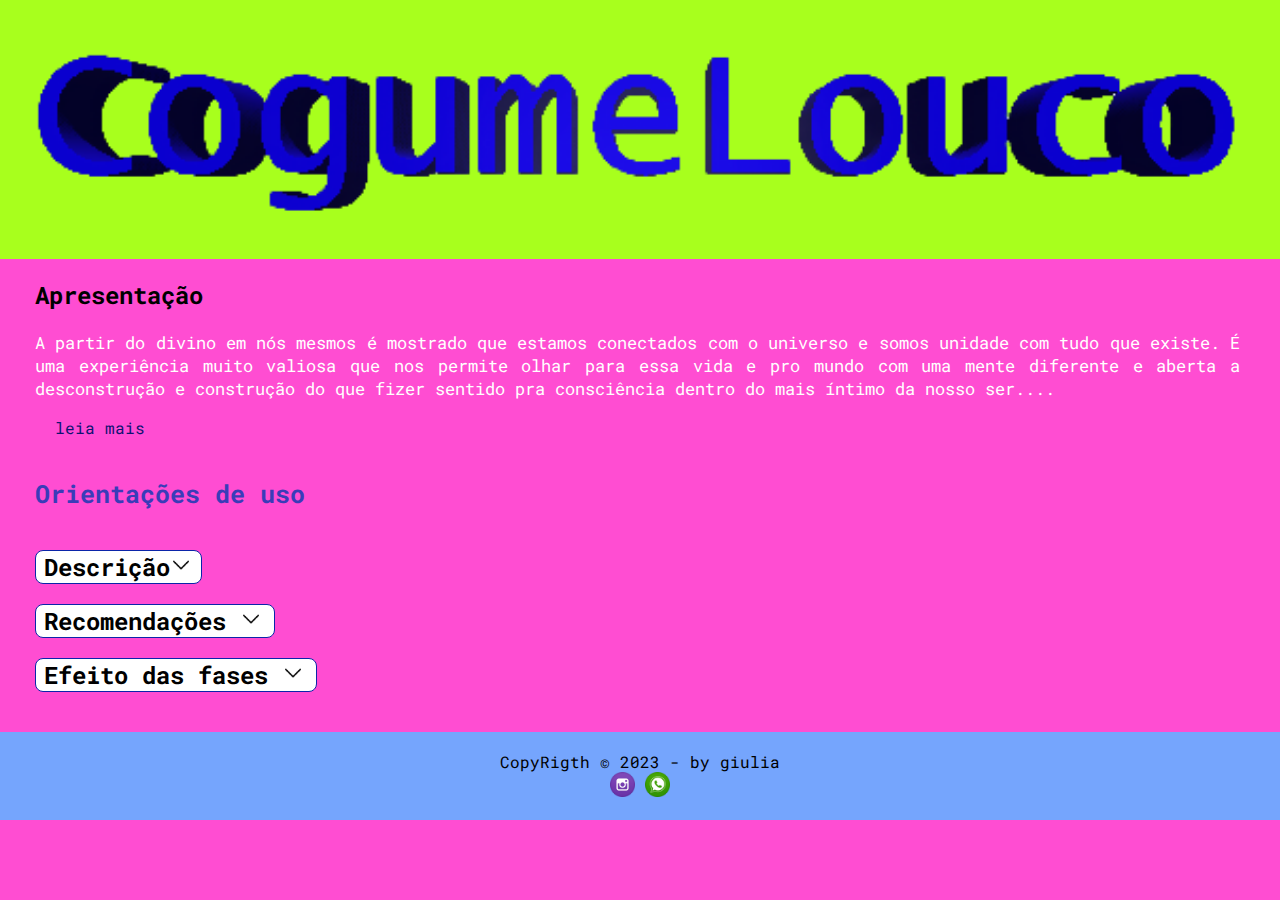
<file: index.html>
<!DOCTYPE html>
<html lang="pt-br">
<head>
    <meta charset="UTF-8">
    <meta http-equiv="X-UA-Compatible" content="IE=edge">
    <meta name="viewport" content="width=device-width, initial-scale=1.0">
    <link rel="stylesheet" href="style.css">
    <link rel="preconnect" href="https://fonts.googleapis.com">
    <link rel="preconnect" href="https://fonts.gstatic.com" crossorigin>
    <link href="https://fonts.googleapis.com/css2?family=Roboto+Mono&display=swap" rel="stylesheet">
    <title>QR COGU</title>
    <script src="qrcode.js"></script>
    <style>
        #mais{display:none;
        }
        a .btnleiamais{
           padding-top:-25px;
        }
        .textefeito, .textreco, .textdesc{
            display:none;
        }

    </style>
</head>
<body>
   <header>
    <img src="cogumelouco2.png" width="1300px" alt="logo">
   </header>
   <!-- <div class="type">
        <label><strong>Tipo da espécie: </strong></label>
        <select type="number" name="tipo" class="inputipo" width="10%">
            <option value="1">1</option>
            <option value="2">2</option>
            <option value="3">3</option>
        </select>
   </div> -->
   <main>
      <div id="apresenta">
        <h2>Apresentação</h2>
            <p>
                A partir do divino em nós mesmos é mostrado que estamos conectados com o universo e somos unidade com tudo que existe. 
                É uma experiência muito valiosa que nos permite olhar para essa vida e pro mundo com uma mente diferente e aberta a desconstrução e construção do que fizer sentido pra consciência dentro do mais íntimo da nosso ser.<span id="pontos">...</span>
                <span id="mais">
               
                 <br>A autobiografia e as informações factuais são separadas da noção de identidade, a
                pergunta "quem sou eu?" não tem uma resposta concreta, é um sentir abstrato que vem de ser e estar sendo. 
                Para integrar o ser à sua vida é preciso estar presente e deixar este "eu", ou seja o sentimento que você tem sobre si mesmo, a ideia de ser um "indivíduo"
                desaparece completamente, consequentemente o abandono por esta complexa mistura de desejos, medos, pensamentos, e aquilo que me apego porque me dá uma sensação de certeza, de reconhecimento e ao mesmo tempo de causa de tanto sofrimento.
                O que impede a experiência da verdadeira autoconsciência é o ego. 
                <br>
                A maneira como você encara a morte determina como você vê a vida. A morte é vista como uma fase de transição na qual você volta ao seu estado 
                    original como parte do todo e com a aceitação da única certeza da vida, a morte do ego(eu) ou dissolução do ego propõe 
                    uma boa experiência.
                <br>
                Aceitando da morte física antes de acontecer percebo que estou colhendo frutos e agora planto sementes que farão minha paz crescer com a morte enquanto vivo uma vida mais leve, feliz e com amor
             </span>
            </p>
            <a onclick="leiamais()" id="btnleiamais" href="#">leia mais</a>
        </div>    <br>

        <h3><a id="usolink" href="uso.html">
            Orientações de uso</a></h3>
       


            <section id="setas">

                <h2 id="h2desc" onclick="mostrardesc()">
                    Descrição<img class="setadesc" src="setabxo.png" width="22px">
                               
                </h2>
                <div class="textdesc">
                        <p> 
                            Os efeitos dos cogumelos estão associados a condições piscológicas e emocinais do consumidor assim como também é importante o contexto em que o consumo se verifica
                            <br><br>
                            
                            A psilocibina é um alucinógeno que altera a reação e do cérebro devido a uma substância chamada serotonina. Quando decomposta pelo fígado, ela causa um estado alterado de consciência e (auto)percepção nos usuários.span<span>leia mais</span><br>
                            
                            Demonstraram que a psilocibina aparentemente reduz a atividade do córtex pré-frontal medial, uma área do cérebro que ajuda a regular uma série de funções cognitivas, incluindo a atenção, o controle da inibição, os hábitos e a memória. O composto também reduz as conexões entre essa região e 
                            o córtex cingulado posterior, que pode participar da regulagem da memória e das emoções.
                            <br><br>
                            Os efeitos começam a surgir entre 25 e 35 minutos após a ingestão e podem durar até 6 horas.<br><br>
                           
                            O consumidor poderá sentir o aumento da sensibilidade perceptiva, ou seja, cores mais intensas e percepção aprimorada em detalhes com distorções visuais e sinestesia, que seria a misturia de sensações onde sons teriam cor e cores teriam sons, acompanhadas de uma grande euforia, uma sensação de bem estar e o aumento da autoconfiança, além de grande instrospecçao e um possível aumento do prazer e líbido sexual<br><BR>
                              
                            -Os efeitos podem variar para menor ou maior de acordo com a quantia usada, com a sensibilidade de cada pessoa, com as substâncias ingeridas e com o estado psicológico da pessoa no momento, principalmente se a pessoa é portadora de algum transtorno psiquiátrico em que o uso da piloscibina está em <a href="uso.html #restri">restrição</a>.
                                <br><br>
                                Como qualquer outro tratamento os riscos dos cogumelos não se insentam, porém usado com instruções qualificadas é considerado por cientistas mais seguro  e eficaz do que o tratamento com rémedios laboratoriais.

                        </p>
                
                    </div>  
    
                    <h2 id="h2reco" onclick="mostrareco()">
                        Recomendações <img class="setadesc" src="setabxo.png" width="22px">
                    </h2>

                     <div class="textreco">
                        <strong>-Se você não quer encarar seus demônios e sabe que eles existem, é melhor ficar longe dos cogumelos.</strong>
                       <p>
                        Eficaz contra doenças e transtornos como depressão, ansiedade, DDA/TDAH, compulsões e vícios(cigarro,etc), pois podem aumentar a neuroplasticidade do cérebro, tirando as falsas crenças limitantes de onde surge inseguranças na vida.

<br>
                        Diminuição e eficácia contra sintomas de doenças e distúrbios, como: <br>

                        Depressão, ansiedade, DDA/TDAH hiperatividade, distúrbios de humor, transtorno de Estresse Pós-Traumático, compulsões e vícios(cigarro,etc).<br><br>


                        Em geral, os usuários relatam cinco principais benefícios com esse tratamento:<br>

                        -Físico, emocional, criativo, sensorial, espiritual.<br>

                        E em comparação os oferecem menos danos a saúde, maiores resutados, menos tempo e maior qualidadee ficácia começando pelos efeitos:<br>

                        <br>
                            <h4>Em comparação com rémedios laboratóriais:</h4>
                            <strong>1º Efeito</strong><br>
                            -esse efeito te permite expandir suas emoções e sentimentos e aceitar, enquanto os remédios adormecem o sentir deixando os pacientes, muitas vezes, apáticos.
                            <br><br>
        
                            <strong>2º Efeito </strong> <br>
                            -há o encontro de quem se é no presente sem depêndecia química pois é mostrado que o encontro de si mesmo no aqui e agora é tudo o que precisamos
        
                            <br><br> 
                            <strong>3º Efeito</strong><br>
                            -é uma experiência orgânica que transforma em uma quantidade muito menor de uso continuado, os resultados são obtidos em menor tempo, com menos riscos(apenas para pessoas mentalmente saudáveis sem vulnerabilidades a transtornos de personalidade, ezquizofrênia, bipolaridade e psicose) e por ser natural é reconhecido pelo organismo com mais qualidade e eficácia, e menos efeitos colaterais.
                      
                            <br>
                            <br>
                            É recomendado que se responsabilize e faça o uso consciente dos efeitos e das instruções<br><br>
                            Não recomendado:<br>
                             Para menor de idade
                             <br>
                             Pessoas com vulnerabilidades a trantornos de ezquizofrenia, psicose, bipolaridade,  síndrome do pânico e transtorno de personalidade<br>
                             Fazer o uso sem estar consciente dos efeitos
                             Ingerir alta quantidade na primeira vez
                          

                           <br><br>
                             Cada pessoa possui um tipo de organismo que tem uma reação e experiência diferente do outro, entretanto a primeira vez é recomendado que comece com microdose para conhecer aos poucos como o cogumelo funciona no seu organismo
                        </p>
                    </div> 
            </section>
                   
        <h2 id="h2efeito" onclick="mostrarefeito()">Efeito das fases
            <img class="setaefeito" src="setabxo.png" width="22px">
           
        </h2>
    <div class="textefeito">
        <p>
            As primeiras reações são físicas é comum ter naúseas, dilatações da púpila, aumento do pulso, da pressão sanguínea e dependendo do caso até mesmo da temperatura, se ocorrer ansiedade de vertigem deve permanecer assim por uma hora<br><br>
            
            Aumento na intensidade de sensações ou estados, como:<br>

            Criatividade, energia, produtividade e foco, melhora nas relações e aumento da empatia, desenvolvimento da habilidade de liderança, coordenação atlética e energia;<br>

            Seja para ansiedade em pacientes com câncer, depressão, compulsões como o tabagismo ou mesmo experiências mais místicas.<br><br>

            <h3>Fases da experiência</h3> 
            <strong>1-Efeito anti-zumbi:</strong><br>
            O indivíduo se sente mais vivo, conectado com seus sentimentos e com o mundo externo, percebe pela sua subjetividade o sentir(abrangido extrasensorialmente) a verdade e clareza sobre sua vida e o mundo externo em que vive, o despertar
                        <br><br>
            <strong>2-Efeito da sensação a respeito de si próprio:</strong><br>
            a percepção da imensidão infinita do universo leva o inidivíduo ao vazio existêncial e ao questionamento do eu, ocorrendo a morte do ego e o conhecimento e percepção do eu verdadeiro que se é, o ser
                        <br><br>
            <strong>3-Efeito iluminação:</strong><br>
            Na apreciação de estar sendo o ser sempre no presente, nasce uma luz que toma consciência dando clareza e iluminando as trevas, acolhendo, mudando e sobre o que não pode ser mudado há a aceitação e amor pelas sombras que fazem parte de quem se é, alcançando a iluminação de ser livre.
            Após a morte do ego o renascimento acontece, o ego é aprimorado e desenvolvido atráves do processo de evolução a partir do ser com a consciência de quem se é.
       </p>
    </div>  
   </main>   

</body>

<footer>
    <p>CopyRigth &copy; 2023 - by giulia<br>
         <a href="https://instagram.com/cogumelouko?igshid=YmMyMTA2M2Y=" target="blank"> <img src="Martz90-Circle-Instagram.512 (1).png" width="25px" alt=""></a>   <a href="https://api.whatsapp.com/send?phone=5561994451408&text=A%20unidade,%20por%20grama,%20%C3%A9%20R$%2022,00.%20%0A%0AOs%20efeitos%20do%20P%20cubensis%20s%C3%A3o%20semelhantes%20ao%20LSD,%20quimicamente%20em%20sua%20estrutura,%20e%20os%20efeitos%20tamb%C3%A9m%20s%C3%A3o%20similares:%20um%20agonista%20dos%20receptores%20da%20serotonina.%20%0AOu%20seja,%20ele%20tem%20o%20poder%20de%20%22agu%C3%A7ar%22%20nossos%20sentidos,%20os%20fazendo%20trabalhar%20juntos%20como%20um,%20onde%20a%20pessoa%20sente%20que%20tem%20um%20%22s%C3%A9timo%22%20sentido,%20uma%20conex%C3%A3o%20com%20o%20Todo,%20o%20divino,%20o%20eterno,%20para%20alguns...%20Deus.%20Ente%C3%B3geno%20=%20%22gerar%20Deus%20dentro%20de%20si%22,%20da%C3%AD%20o%20nome%20dele.%20%C3%89%20uma%20experi%C3%AAncia%20que%20pode%20ser%20resumida%20em%20desconstru%C3%A7%C3%A3o%20do%20ego,%20da%20no%C3%A7%C3%A3o%20do%20%22eu%22,%20onde%20o%20%22eu%22%20se%20dilui%20no%20Todo%20presente,%20gerente%20uma%20compreens%C3%A3o%20profunda%20sobre%20a%20vida,%20o%20universo,%20o%20eu,%20o%20aqui,%20o%20agora,%20e%20o%20divino,%20o%20eterno.%20%C3%89%20uma%20conex%C3%A3o%20%C3%ADmpar%20que%20o%20cogumelo%20nos%20permite%20ter%20com%20a%20verdadeira%20realidade,%20da%C3%AD%20vem%20o%20nome%20dado%20pelos%20astecas:%20Teonanacatl,%20%22a%20carne%20de%20Deus%22." target="blank"><img src="Martz90-Circle-Whatsapp.512.png" width="25px"></a>        
   </p>
</footer>

</html>
</file>
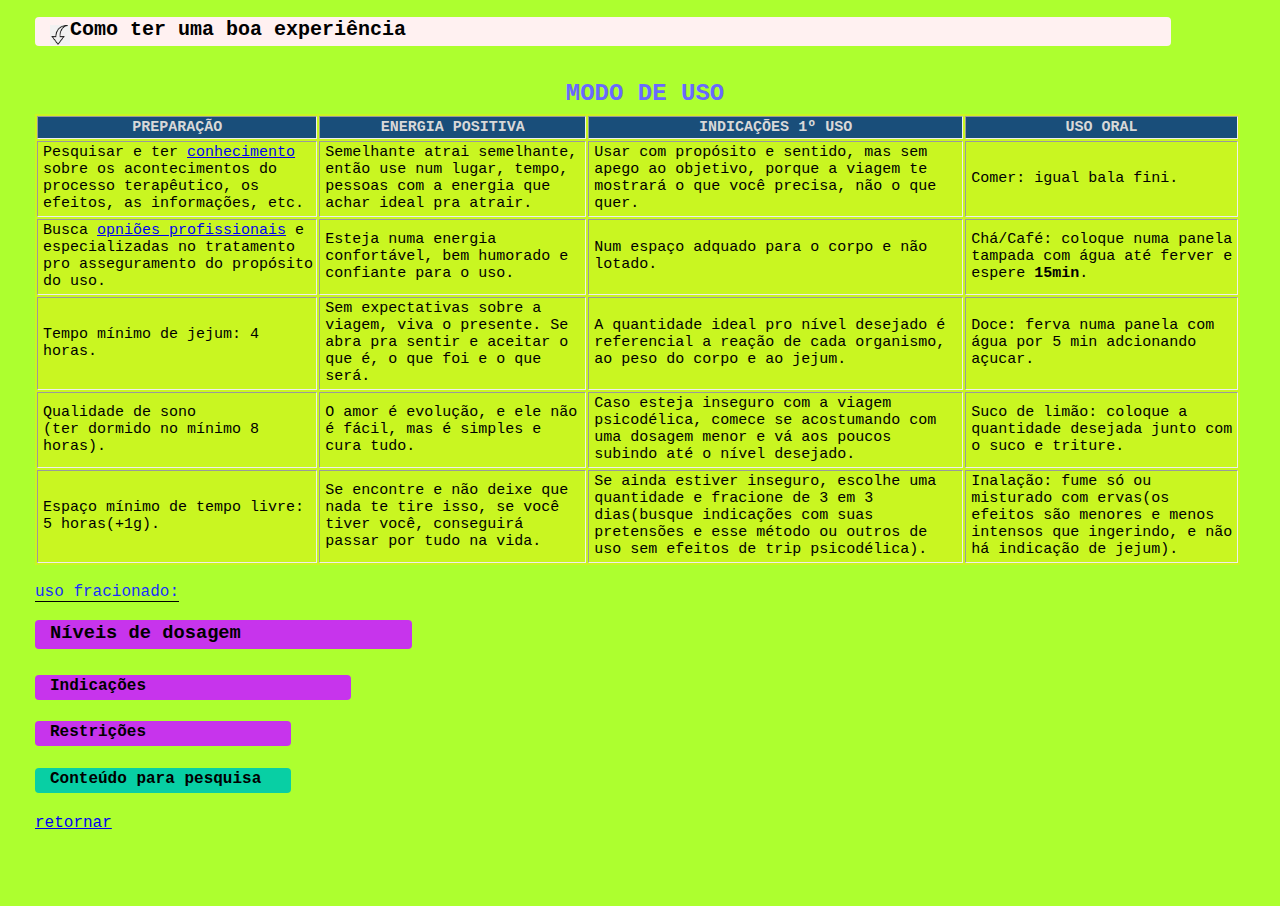
<file: uso.html>
<!DOCTYPE html>
<html lang="pt-br">
<head>
    <meta charset="UTF-8">
    <meta http-equiv="X-UA-Compatible" content="IE=edge">
    <meta name="viewport" content="width=device-width, initial-scale=1.0">
    <link rel="stylesheet" href="style.css">
    <title>Orientações-descrição</title>
</head>
<script src="qrcode.js"></script>
<body id="body">
  <main>

   <section id="bestexp">
    
       <h2 class="title" onclick="mostrarexp()"><img src="seta5.png" width="20px" id="setapng">Como ter uma boa experiência</h2> 
       <div id="textexp" style="display:none;">
          <p>
              A melhor forma de uso é na natureza, em um lugar calmo que se sinta energeticamente bem e confortável.<br>
                      Na primeira vez de uso tome uma dosagem pequena pro organismo conhecer e se acostumar com a força pra que não aja resistência a experiência com uma dosagem maior, o <a href="#ndose">nível de dosagem</a> também vai depender do objetivo tratado no uso.<br><br>
                      
                      Para a melhor experiência:<br>
                      Esteja aberto a desconstrução, a entrega ao momento presente e o questionamento de tudo, sempre confie no que sentir e caso ache que necessário peça alguém de confiança que te guie e oriente e nunca se perca do amor. Seja curioso e explore a força com respeito.<br>
                      -Siga as instruções<br>
                      -Preste atenção nas informações necessárias<br>
                      -Verifique os requisitos<br>
                      -Em caso de 1º viagem faça uso adquado pro seu porpósito(não uso recreativo)<br>
                      -Esteja seguro e tenha certeza
          </p>

        <br><br>

    
       </div>
   </section><br>
   <!-- <h3 class="guia"><a href="#">Guia</a></h3> -->

   <section id="modouso">
    <table border="1">

        <h2  class="title">MODO DE USO</h2>
        <tr >
           
            <th>PREPARAÇÃO</th>
            <th>ENERGIA POSITIVA</th>
            <th>INDICAÇÕES 1º USO</th>
            <th>USO ORAL</th>
        </tr>
        <tr>

            <td>Pesquisar e ter <a href="#links"> conhecimento</a> sobre os acontecimentos do processo terapêutico, os efeitos, as  informações, etc.<br></td>

            <td>Semelhante atrai semelhante, então use num lugar, tempo, pessoas com a energia que achar ideal pra atrair.<br>
          </td>

            <td>Usar com propósito e sentido, mas sem apego ao objetivo, porque a viagem te mostrará o que você precisa, não o que quer.
            </td>

            <td>              
                Comer: igual bala fini.
            </td>
        </tr>
        <tr>
            <td>Busca <a href="#links">opniões profissionais</a> e especializadas no tratamento pro asseguramento do propósito do uso.<br></td>

            <td>Esteja numa energia confortável, bem humorado e confiante para o uso.</td>
            
            <td>Num espaço adquado para o corpo e não lotado.</td>
            
            <td>Chá/Café: coloque numa panela tampada com água até ferver e espere <strong>15min</strong>.</td>
        </tr>
        <tr>
            <td>Tempo mínimo de jejum: 4 horas.</td>
            <td>Sem expectativas sobre a viagem, viva o presente. Se abra pra sentir e aceitar o que é, o que foi e o que será.</td>
            <td>A quantidade ideal pro nível desejado é referencial a reação de cada organismo, ao peso do corpo e  ao jejum.</td>
            <td>Doce: ferva numa panela com água por 5 min adcionando açucar.</td>
        </tr>
        <tr>
            <td>Qualidade de sono<br>(ter dormido no mínimo 8 horas).</td>
            <td>O amor é evolução, e ele não é fácil, mas é simples e cura tudo.</td>
            <td>Caso esteja inseguro com a viagem psicodélica, comece se acostumando com uma dosagem menor e vá aos poucos subindo até o nível desejado.</td>
            <td>Suco de limão: coloque a quantidade desejada junto com o suco e triture.</td>
        </tr>
        <tr>
            <td>Espaço mínimo de tempo livre:<br> 5 horas(+1g).</td>
            <td>Se encontre e não deixe que nada te tire isso, se você tiver você, conseguirá passar por tudo na vida.</td>
            <td>Se ainda estiver inseguro, escolhe uma quantidade e fracione de 3 em 3 dias(busque indicações com suas pretensões e esse método ou outros de uso sem efeitos de trip psicodélica).</td>
            <td>Inalação: fume só ou misturado com ervas(os efeitos são menores e menos intensos que ingerindo, e não há indicação de jejum).</td>
        </tr> 
    
    </table>

   </section><br>

    <div id="fracao">
        <a href="#fracao" id="linkfracao" onclick="mostrarfracao()">uso fracionado:</a>
        <table border="1" class="tfracao" style="display:none;">
            <tr>
                <th  class="tbdtitle" colspan="2">DOSE FRACIONADA</th>
            </tr>
            <tr>
                <th>DIA 1</th>
                <td>Início da microdose</td>
            </tr>
            <tr>
                <th>DIA 2</th>
                <td>Pausa</td>
            </tr>
            <tr>
                <th>DIA 3</th>
                <td>Pausa</td>
            </tr>
            <tr>
                <th>DIA 4</th>
                
                <td>Próxima microdose</td>
            </tr>
        
            <tfoot>
                <td colspan="2">
                    durante 10 semanas completas = 10g
                </td>
            
            </tfoot>
        </table>
    </div>
    <section id="ndose">
        
        <h3 class="title" id="h3dose" onclick="mostrartdose()">Níveis de dosagem</h3>
        <table border="2" class="tdose" style="display:none;">
          
            <tr>
                <th>MICRO<br>0.1 a 0.3</th>
                <th>MINI<br> 0.3 a 0.6</th>
                <th>MEDIA BAIXA<br>0.6 a 0.9</th>
                <th>MÉDIA<br> 0.9 a 1.8</th>
                <th>MÉDIA ALTA<br> 1.8 a 3.0</th>
                <th>MACRO<br> 3.0 a 5.0+</th>
            </tr>
            <tr>
                <td>foco, disposição, criatividade, bem-estar, aumento de líbido</td>
                <td>Efeitos anteriores +<br>aumento da percepção, psicodélicos sultis, sensação de leveza corporal, leve euforia, aumento do prazer, sentidos aguçados, cores vívidas, foco pra ler, trabalhar, praticar esportes etc</td>
                <td>Efeitos anteriores + <br>risada solta, aumento da neuroplasticidade e da criatividade, sensação de felicidade</td>
                <td>Efeitos anteriores + <br>crise de riso, distorções visuais e auditivas(desenhos e figuras se movendo ao fechar o olho principalmente), dificuldade de comunicação e concentração, reflexão, introspecção</td>
                <td>Efeitos anteriores + <br>clareza mental, piora na cognição, dificuldade de expressão, insides, introspecção e autoconhecimento</td>
                <td>Efeitos anteriores + <br>consciência dos padrões repetitivos(revisitar traumas, abusos de infância), se sentir no parto ou útero, ver membros do corpo em formas alongadas, conversar com entes queridos falecidos, anjos, semi-deuses, seres místicos, alienígenas etc, consciência coletiva de tudo ser um só, morte do ego: impressão de que você é outra coisa/pessoa, não saber aonde está, quem é ou o que faz(dura alguns minutos)</td>
            </tr>

        </table>
        
    </section>
<br><br><br><br><br>
    <section id="indicacao">
        <h4 class="title" onclick="mostrarindica()">Indicações</h4>

        <div id="textindica" style="display:none;">
            
            <p>Perceba os efeitos e como se sente em relação a vida e ao momento presente.</p>
            <p>Perceba se sua rotina e seus padrões estão baseados no seu ideal, confie em si pra fazer as mudanças que desejar e se entregar pra fazer e ser quem quiser.</p>
            <p>Se permita viver o que quiser sem se preocupar com julgamentos externos e internos, siga o sempre o que sentir e disfrute!</p>
            <p>Evite desconfortos, aceite, aproveite a impermanência do presente e ao se vê, se olhe com carinho, respeito e reconhecimento</p>
            <p>Busque sempre o amor pra se conhecer e aceitar caso o que realmente é fruste as suas idealizações e expectativas perfeitas, pois somos seres humanos em constante evolução</p>
            <p>Esteja num lugar seguro e controlado cuidando pra que o corpo esteja confortável(respiração), se abra ao processo com aceitação da não resistência a morte do ego e a não identificação com a mente(só reconhecimento), mesmo que doa deixar o antigo eu pra trás, o novo eu estará mais evoluído</p>
           
        </div>

   </section>
    <section id="restri">
        <h4 class="title" id="h4retri" onclick="mostrarestri()">Restrições</h4>
            <div id="textrestri" style="display:none;">
                
                    <h5 >É RESTRITO:</h5>
                 <p>
                    -O abuso da substância, apesar de ser uma substância de baixa toxicidade e baixo poder viciante evite a ingestão em dias consecutivos sem respeito ao intervalo de descanço entre as dosagens, caso contrário podem aparecer acnes, furúnculos, cistos sebáticos e resistência aos efeitos.<br><br>
                    -Que o corpo esteja desidratado, pode gerar sintomas de dor de cabeça, desconfoto, tontura e fraqueza em aumento.<br><br>
                    -Que resista, ignore ou não aceite visões, sensações, emoções ou situações desconfortáveis que fazem parte do processo.<br><br>
                    -Uma quantidade grande em combinação com direção ou qualquer outra atividade que coloque você ou outras pessoas em risco. Como é uma droga alucinógena e altera as condições de percepção e concentração, é potencialmente perigosa e fatal agir sob efeitos alucinógenos em situações de risco.<br><br>
                     -A pessoas com histórico na família de esquizofrenia, bipolaridade, psicose e transtorno de personalidade, pois podem gerar situações de gatilho para quem já tem predisposição à doença psicológicas, ou seja, pode agravar o estado dos transtornos já presentes na pessoa, assim como ajudar a desenvolver novos, independentemente se já possui transtornos ou não.<br>
                     *É importante consultar um médico antes de fazer uso das substâncias psicodélicas, caso você se encaixe nesse perfil.
                    <br><br>
                    _reduz-se restrições de padrões do eu interno
                </p><br><br>
                
                    <h5 style="font-size:16px; color:darkblue;"> Avisos e Contraindicações:</h5>
                <p>
                    -O uso do cogumelo alucinógeno ainda é muito discutido, mas se usado de forma apenas recreativa sem instrução e experiência de uso, buscando o efeito alucinógeno por meio colateral pode sim fazer mal e gerar efeitos adversos na saúde.<br><br>
                    -O uso misturado com outras drogas como álcool, maconha e etc, pode levar a efeitos adversos e potencialmente desconhecidos.<br><br>
                    -Pessoas que já possuem algum tipo de transtorno mental dentre os não indicados pra uso da piloscibina ou possuem doenças cardíacas podem ter suas doenças agravadas tanto em sintomas quanto no avanço da progressão da doença.
                    Esses consumidores de piloscibina podem desencadear problemas cardiorrespiratórios, em virtude das alterações cardíacas, assim como gerar complicações e até a morte naqueles que já possuem problemas de saúde relacionados ao coração e circulação.<br>
                    Como já mencionado, com o tempo pode desencadear comportamentos estranhos e desorganizados como falta de cordenação motora, assim como apresentar quadros psicóticos(reações paranóicas ou não conseguir diferenciar fantasia de realidade) em casos mais críticos podem acionar ou desenvolver síndrome do pânico, ezquizofrenia(transtornos que já eram tendência no usuário) e etc, nos que já possuem ou são de provável vulnerabilidade ao desensolvimento de algum dos transtornos não adquados a esse tratamento.<br><br>
                    Para usuários de saúde mental ou tendência não compatíveis com a indicação de uso: os efeitos alucinógenos podem acarretar em algumas desorientações, seja ela falta de cordenação motora, reações paranóicas ou não conseguir diferenciar fantasia da realidade e em caso mais críticos podem acionar ou desenvolver síndrome do pânico, depressão e transtornos que já eram tendências no usuário.
                    *O mais importante é sempre prezar pela segurança de todos, incluindo a sua. Por isso, ao decidir consumir psicoativos, entenda se eles realmente são para você e faça o possível para sua experiência ser segura e confortável.
                </p>
            </div>

   </section>
    <section id="links">
        <h4 class="title" id="h4links" onclick="mostrarlinks()">Conteúdo para pesquisa</h4>
        
        <div id="link" style="display:none;">
                <a href="https://www.cnnbrasil.com.br/saude/psicodelico-dos-cogumelos-pode-reativar-o-cerebro-para-aliviar-depressao-e-ansiedade-entenda/#:~:text=Pequenos%20ensaios%20cl%C3%ADnicos%20que%20mostraram,n%C3%A3o%20respondem%20aos%20antidepressivos%20tradicionais">CNN BRASIL</a>- Piscodélico dos cogumelos pode reativar o cérebro para aliviar depressão e ansiedade<br>

                <a href="https://exame.com/ciencia/cogumelos-alucinogenos-melhoram-conexoes-cerebrais-e-aliviam-depressao/">Exame</a>-Cogumelos alucinógenos melhoram conexões cerebrais e aliviam depressão<br>

                <a href="https://jcconcursos.com.br/noticia/saude/psilocibina-substancia-psicodelica-de-cogumelos-atua-contra-transtornos-psiquiatricos-103149">jcconcursos</a>-Psilocibina: substância psicodélica de cogumelos atua contra transtornos psiquiátricos<br>

                <a href="https://g1.globo.com/ciencia-e-saude/noticia/2019/12/21/estudo-avalia-eficacia-de-cogumelos-alucinogenos-para-tratamento-da-depressao.ghtml">G1</a>- Estudo avalia eficácia de cogumelos para tratamento da depressão<br>
                
                <a href="https://g1.globo.com/bemestar/saude-mental/noticia/2021/05/25/substancias-psicodelicas-estudos-mostram-avancos-no-tratamento-contra-a-depressao-e-outras-doencas-psiquiatricas.ghtml">G1</a>-Substâncias psicodélicas: estudos mostram avanços no tratamento contra a depressão e outras doenças psiquiátricas<br>

                <a href="https://greenpower.net.br/blog/psilocibina-psilocina-organismo-humano/ ">greenpower</a>-Piloscibina: como os cogumelos atuam em nosso organismo<br>

                <a href="https://vogue.globo.com/Wellness/noticia/2020/02/sera-que-os-remedios-psicodelicos-sao-o-futuro-da-terapia.html">VOOGUE</a>- Será que os remédios psicodélicos são o futuro da terapia?<br>

                <a href="https://istoe.com.br/382355_CIENTISTAS+AJUDARAM+FUMANTES+A+LARGAR+O+VICIO+USANDO+COGUMELOS+ALUCINOGENOS/">Istoe</a>-Cientistas ajudaram fumantes a largar o vício usando cogumelos psicodélicos<br>

                <a href="https://www.bbc.com/portuguese/geral-61760572">NEWS BRASIL</a>-Como drogas psicodélicas podem tratar depressão<BR>

                    <a href="https://www.nationalgeographicbrasil.com/ciencia/2022/02/microdoses-de-psicodelicos-podem-melhorar-saude-mental-o-que-diz-a-ciencia">Nationalgeographic</a>-Microdoses de psicodélicos podem melhorar saúde mental? O que diz a ciência<br>


                    <a href="http://jornalismojunior.com.br/psicodelia-e-a-conexao-com-o-universo/">Psicodelia e a conexão com o universo</a><br>

                    <a href="https://psilocubensis.com.br/o-guia-para-micro-dosagem-de-cogumelos-magicos-blog">Psilocubensis</a>-O guia para micro-dosagem de cogumelos mágicos<br>

                    <a href=""></a>


                <a href="https://www.showmetech.com.br/teoria-cogumelo-alucinogeno-evolucao-humana/">Showmetech</a>-Teoria defende que o cogumelo nos tornou quem somos hoje</a>(pra disfrutar)<br>


                <a href="https://www.youtube.com/watch?v=FB2Q7rti96Y">Vídeo</a>-Diferença Entre Micro e Macro Dosagem Com Psicodélicos<br>

                <a href="https://www.youtube.com/watch?v=kYsQDiVwZbE">Vídeo</a>-6 fatos sobre cogumelos mágicos e piloscibina <br>                
                <a href="https://www.youtube.com/watch?v=WsTox2Eq_ek&feature=youtu.be">Vídeo</a>-Cogumelos mágicos, tratamentos idem
        </div>
    </section>

    <p><a href="index.html">retornar</a></p>

  </main>
</body>
</html>
</file>
<file: style.css>
body{
    margin:0px;
    padding:0px;
    font-family: 'Roboto Mono', monospace;
    background:rgba(255, 49, 203, 0.863);
}

header{
    background: rgb(168, 255, 29);
}
.type{
    text-align: center;
    margin-top:10px;
}
.type label{
    font-size: 28px;
    color:rgb(0, 0, 107);
}
.type select{
    width:30px;
    padding-top:9px;
    border:1px double rgb(53, 93, 252);
    background:rgba(1, 60, 255, 0.445);

}
main{
    margin:0 40px 40px 40px;
}
#apresenta p{
   text-align: justify;
   color:white;
   font-size:17px;
}
#apresenta a{
    text-decoration:none;
    color:rgb(16, 18, 114);
    margin:20px;
}
#btnleiamais:hover,#btnleiamais:active {
       color:rgb(74, 12, 155);
}
#usolink{
    font-size:25px;
    text-decoration: none;
    color:rgb(58, 60, 184); 
}
#usolink:visited{
    color:rgb(74, 12, 155);
}
#usolink:hover{
    color:#2756af;
}
#setas{
    margin:40px 0 10px 0;
}

#setas h2{
    cursor:pointer;
}
#setas p{
    margin-left:20px;
    font-size: 18px;
}
#h2efeito, #h2reco, #h2desc{
    border:1px solid rgb(11, 37, 169);
    border-radius: 8px;
    padding:0 2px 0 8px;
    background-color: white;
}

#h2efeito{
    width: 270px;
}

#h2reco{
    width: 228px;
}
#h2desc{
    width:155px;
}
#descricao .title{
    width: 27%;
}

footer{
    text-align: center;
    background:#75a5fd;
    padding:3px;
}

@media(max-width:480px){
    body{
        width: 100%;
    }    
    header img{
            width: 100%;
        }
        #h2trata{
            width:338px;
        }
            #usolink{
             margin-left:-15px;
             /* width: 130%; */
            }
            #setas h2{
                margin-left:-20px;
            }
            #apresenta a{
                font-size:17px;
            }
            #h2efeito{
                margin-left:-20px;
            }
         
}



/* PAGINA 2-USO */
#body{
    background: greenyellow;
}
main{
    margin-left:35px;
}
.title{
padding:0  0 5px 15px;
background: #c734ec;
border-radius: 4px;
}
.title:hover{
    color:greenyellow;
}
.title:active{
    color:#c734ec;
}

#bestexp .title{
    font-size:20px;
    background-color: rgb(255, 241, 241);
    width: 93%;
    cursor: pointer;
}
#bestexp img{
    padding-top:8px;
    margin-bottom:-10px;
}
#bestexp p{
    text-align:justify;
    margin-right: 99px;
}
#textexp p{
    margin-left: 20px;
}

.guia a{
    /* text-decoration: none;  */
    color:#f71313;
    font-size:20px;
    
}

#modouso .title{
    height: 5px;;
    margin-top: 0px;
    text-align: center;
    background:none;
   margin-left: 20%;
   color:rgb(105, 105, 255);
   padding-bottom:29px;
   margin:0 auto;
}

#modouso table th{
background:#194e7a;
color:rgb(216, 216, 216);
padding:2px 0 2px 0;
}
#modouso table td{
    padding: 2px 3px 4px 5px;
}
#modouso table{
    border:none;
    background:rgba(232, 236, 19, 0.479);
    font-size:15px;
}


#fracao a{
text-decoration: none;
border-bottom:1px solid black;
color: #192ff8;
}
.tfracao tr{
    background: #3c47ad8c; 

}
.tbdtitle{
    background: #22256e;
    color:whitesmoke;
}

#fracao table{ 
    border:none;
margin:20px 0px 20px 30px;
}
#fracao tfoot{
    font-size:13px;
}

#ndose .title{
    width: 30%;
    cursor:pointer;
    margin-bottom:5px;
    padding-top:2px;
}
#ndose {
    margin-bottom:-90px;
}

#ndose table{
    border:none;
    font-size:14px;
}
#ndose table tr{
    background:rgba(178, 211, 255, 0.336);
    padding: 2px 0 2px 5px;
}
#ndose table th{
    background:rgb(8, 207, 164);
}

#indicacao .title{
    width: 25%;
    cursor:pointer;
    padding-top:2px;
}
#restri .title{
    width: 20%;
    cursor:pointer;
    padding-top:2px;
}
#restri p{
    font-size: 14px;
}
#links .title{
    width: 20%;
    background:rgb(8, 207, 164);
    cursor:pointer;
    padding-top:2px;
}
#link{
    font-size:15px;
}


/* MOBILE */
@media(max-width:480px){
#body{
    width:110%;
}
#bestexp h2{
margin-left:-15px;
}
#modouso{
    width:0 auto;
    margin-left:-15px;
}
#modouso .title{
    text-align: left;
    margin: 25px 0 0 -15px;
}
#ndose .title{
    margin-top:25px;
    width:60%;
}         
#indicacao .title{
    margin-top:5px;
    width: 50%;
}
#indicacao p{
margin-top: -11px;
}
#restri .title{
    margin-top:-5px;
    width: 40%;
}
#restri h5{
    margin-top: -11px; 
}
#restri p{
    margin: -8px 8px 22px 0;
}

#links .title{
    margin:-5px 0 7px 0;
    width: 56%;
}


}
</file>
